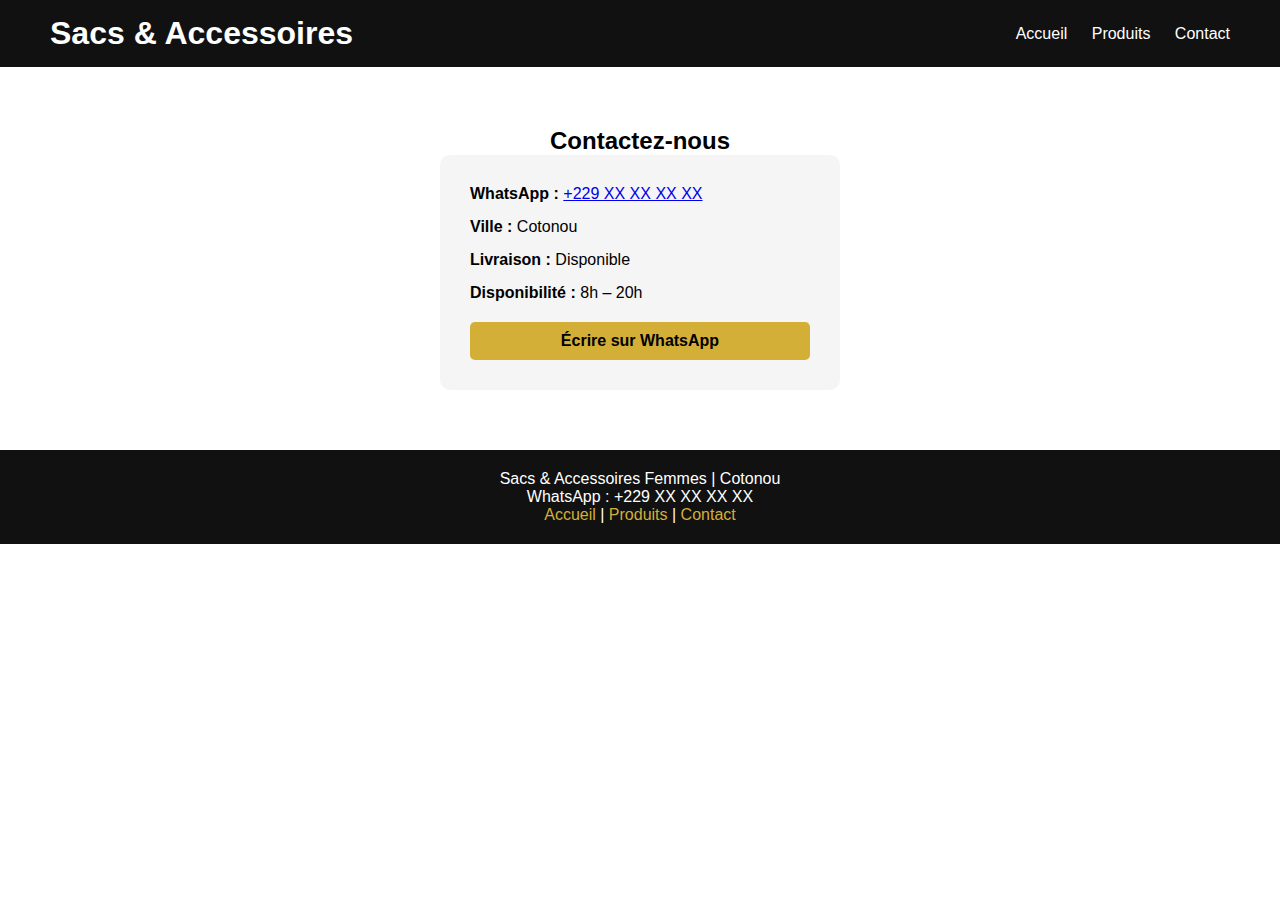
<file: contact.html>
<!DOCTYPE html>
<html lang="fr">
<head>
  <meta charset="UTF-8">
  <meta name="viewport" content="width=device-width, initial-scale=1.0">
  <title>Contact</title>
  <link rel="stylesheet" href="style.css">
</head>
<body>

  <!-- NAVIGATION -->
  <header class="navbar">
    <h1 class="logo">Sacs & Accessoires</h1>
    <nav>
      <a href="index.html">Accueil</a>
      <a href="produits.html">Produits</a>
      <a href="contact.html">Contact</a>
    </nav>
  </header>

  <!-- SECTION CONTACT -->
  <section class="contact-section">
    <h2>Contactez-nous</h2>
    <div class="contact-info">
      <p><strong>WhatsApp :</strong> <a href="https://wa.me/229XXXXXXXX" target="_blank">+229 XX XX XX XX</a></p>
      <p><strong>Ville :</strong> Cotonou</p>
      <p><strong>Livraison :</strong> Disponible</p>
      <p><strong>Disponibilité :</strong> 8h – 20h</p>
      <a href="https://wa.me/229XXXXXXXX" class="btn primary">Écrire sur WhatsApp</a>
    </div>
  </section>

  <footer>
    <p>Sacs & Accessoires Femmes | Cotonou</p>
    <p>WhatsApp : +229 XX XX XX XX</p>
    <p>
      <a href="index.html">Accueil</a> |
      <a href="produits.html">Produits</a> |
      <a href="contact.html">Contact</a>
    </p>
  </footer>

</body>
</html>
</file>
<file: style.css>
/* RESET DE BASE */
* {
  margin: 0;
  padding: 0;
  box-sizing: border-box;
  font-family: Arial, sans-serif;
}

/* NAVBAR */
.navbar {
  display: flex;
  justify-content: space-between;
  align-items: center;
  padding: 15px 50px;
  background: #111;
  color: white;
}

.navbar a {
  color: white;
  text-decoration: none;
  margin-left: 20px;
}

/* HERO SECTION */
.hero {
  height: 80vh;
  background: url("images/banner.jpg") center/cover no-repeat;
  display: flex;
  align-items: center;
  justify-content: center;
  text-align: center;
  color: white;
}

.hero-content {
  background: rgba(0, 0, 0, 0.6);
  padding: 40px;
  border-radius: 10px;
}

.hero h2 {
  font-size: 40px;
  margin-bottom: 10px;
}

.hero-buttons {
  margin-top: 20px;
}

/* BOUTONS */
.btn {
  display: inline-block;
  padding: 10px 20px;
  text-decoration: none;
  border-radius: 5px;
  font-weight: bold;
}

.primary {
  background: #d4af37; /* Or */
  color: black;
}

.secondary {
  background: white;
  color: black;
}

.small {
  padding: 8px 12px;
  background: black;
  color: white;
}

/* SECTION POURQUOI NOUS */
.why-us {
  padding: 60px 50px;
  text-align: center;
}

.why-container {
  display: flex;
  justify-content: space-between;
  margin-top: 30px;
}

.why-card {
  width: 30%;
  background: #f5f5f5;
  padding: 20px;
  border-radius: 10px;
}

/* MEILLEURES VENTES */
.best-sellers {
  padding: 60px 50px;
  text-align: center;
}

.products-grid {
  display: grid;
  grid-template-columns: repeat(4, 1fr);
  gap: 20px;
  margin: 30px 0;
}

.product-card {
  background: #f5f5f5;
  padding: 15px;
  border-radius: 10px;
}

.product-card img {
  width: 100%;
  border-radius: 10px;
}

/* CALL TO ACTION */
.cta {
  background: #111;
  color: white;
  text-align: center;
  padding: 40px;
}

/* FOOTER */
footer {
  background: #111;
  color: white;
  text-align: center;
  padding: 20px;
}

footer a {
  color: #d4af37;
  text-decoration: none;
}

/* RESPONSIVE POUR TÉLÉPHONE */
@media (max-width: 768px) {
  .why-container {
    flex-direction: column;
  }

  .why-card {
    width: 100%;
    margin-bottom: 15px;
  }

  .products-grid {
    grid-template-columns: repeat(2, 1fr);
  }

  .navbar {
    flex-direction: column;
  }
}
.product-details {
  padding: 60px 50px;
}

.details-container {
  display: flex;
  gap: 50px;
  flex-wrap: wrap;
  justify-content: center;
}

.details-image img {
  width: 300px;
  border-radius: 10px;
}

.details-info {
  max-width: 400px;
}

.details-info h2 {
  margin-bottom: 15px;
}

.details-info .price {
  font-weight: bold;
  margin-bottom: 15px;
}

/* Responsive */
@media (max-width: 768px) {
  .details-container {
    flex-direction: column;
    align-items: center;
  }

  .details-image img {
    width: 80%;
  }

  .details-info {
    max-width: 100%;
  }
}
.contact-section {
  padding: 60px 50px;
  text-align: center;
}

.contact-info {
  background: #f5f5f5;
  display: inline-block;
  padding: 30px;
  border-radius: 10px;
  text-align: left;
  max-width: 400px;
  width: 90%;
}

.contact-info p {
  margin-bottom: 15px;
}

.contact-info a.btn {
  display: block;
  text-align: center;
  margin-top: 20px;
}
</file>
